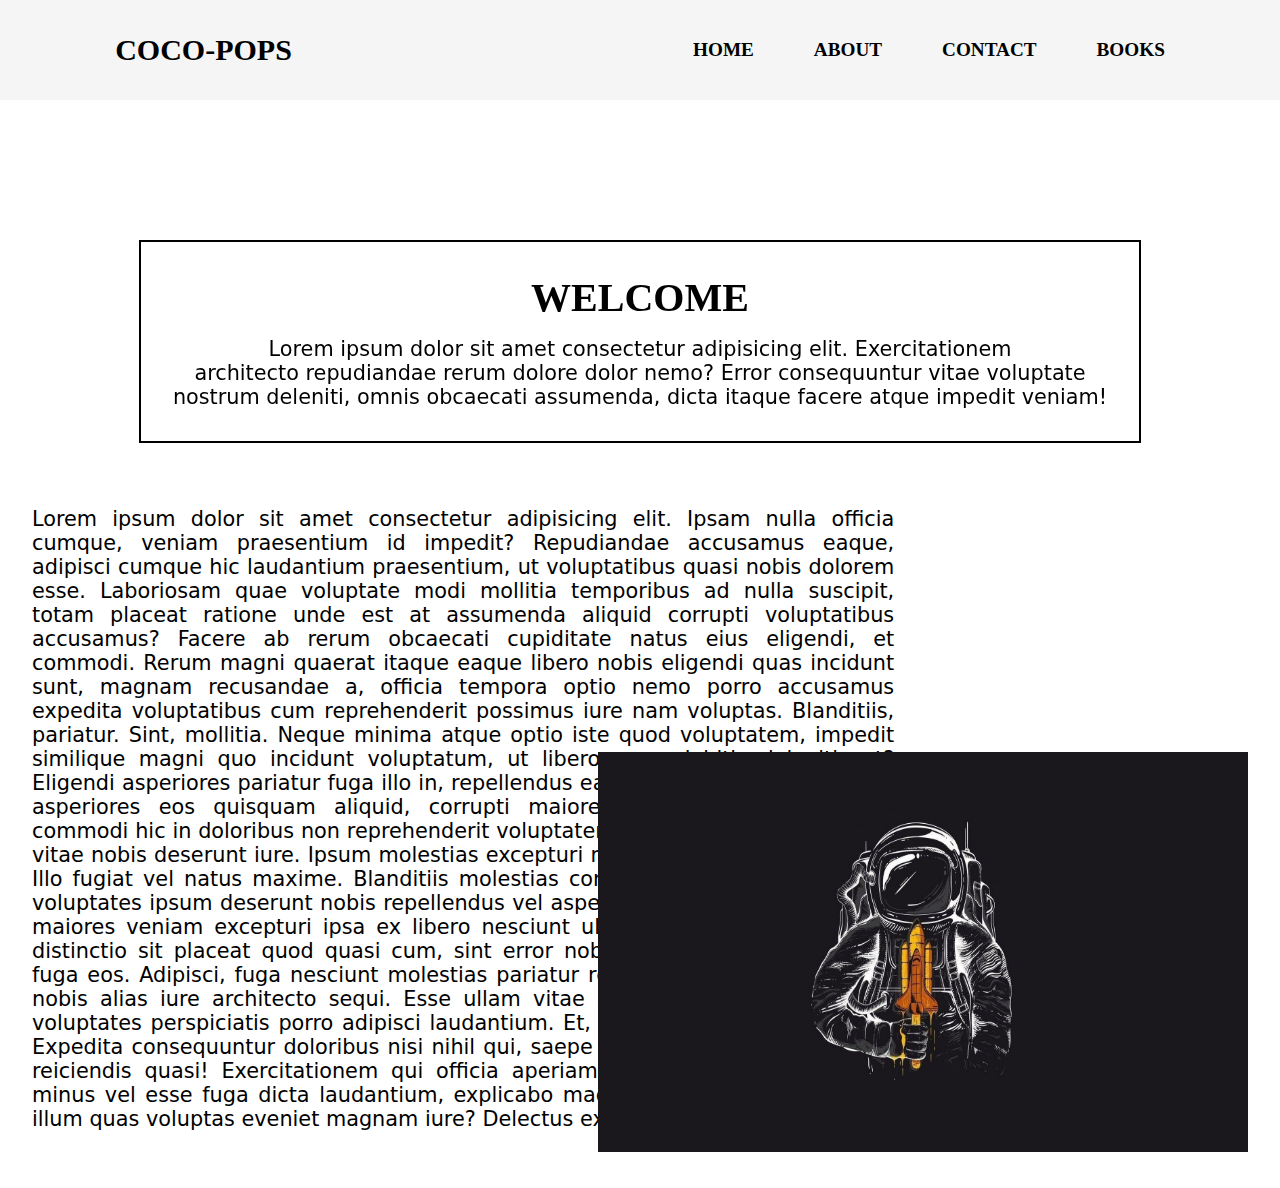
<file: index.html>
<!DOCTYPE html>
<html lang="en">
<head>
    <meta charset="UTF-8">
    <meta name="viewport" content="width=device-width, initial-scale=1.0">
    <title>Document</title>
    <link rel="stylesheet" href="main.css">
</head>
<body>
    <header>
        <a href="#" class="head"><span>COCO-POPS</span></a>
        <ul class="links">
            <li><a href="#">HOME</a></li>
            <li><a href="#">ABOUT</a></li>
            <li><a href="contact.html">CONTACT</a></li>
            <li><a href="#">BOOKS</a></li>
        </ul>
    </header>

    <section>
        <div class="main">
            <h1>WELCOME</h1>
            <p><span>Lorem ipsum dolor sit amet consectetur adipisicing elit. Exercitationem <br> architecto repudiandae rerum dolore dolor nemo? Error consequuntur vitae voluptate <br> nostrum deleniti, omnis obcaecati assumenda, dicta itaque facere atque impedit veniam!</span></p>
        </div>
    </section>

    <p class="good">Lorem ipsum dolor sit amet consectetur adipisicing elit. Ipsam nulla officia cumque, veniam praesentium id impedit? Repudiandae accusamus eaque, adipisci cumque hic laudantium praesentium, ut voluptatibus quasi nobis dolorem esse.
    Laboriosam quae voluptate modi mollitia temporibus ad nulla suscipit, totam placeat ratione unde est at assumenda aliquid corrupti voluptatibus accusamus? Facere ab rerum obcaecati cupiditate natus eius eligendi, et commodi.
    Rerum magni quaerat itaque eaque libero nobis eligendi quas incidunt sunt, magnam recusandae a, officia tempora optio nemo porro accusamus expedita voluptatibus cum reprehenderit possimus iure nam voluptas. Blanditiis, pariatur.
    Sint, mollitia. Neque minima atque optio iste quod voluptatem, impedit similique magni quo incidunt voluptatum, ut libero quas debitis deleniti est? Eligendi asperiores pariatur fuga illo in, repellendus eaque excepturi!
    Voluptatibus asperiores eos quisquam aliquid, corrupti maiores facilis eligendi. Dolores commodi hic in doloribus non reprehenderit voluptatem ad numquam. Temporibus vitae nobis deserunt iure. Ipsum molestias excepturi molestiae veritatis. Tempore.
    Illo fugiat vel natus maxime. Blanditiis molestias consequuntur, molestiae dolor voluptates ipsum deserunt nobis repellendus vel asperiores a quibusdam ea vitae maiores veniam excepturi ipsa ex libero nesciunt ullam iusto?
    Tempore neque, distinctio sit placeat quod quasi cum, sint error nobis repudiandae ut sapiente fuga eos. Adipisci, fuga nesciunt molestias pariatur repudiandae modi magni sit, nobis alias iure architecto sequi.
    Esse ullam vitae architecto voluptas repellat voluptates perspiciatis porro adipisci laudantium. Et, corporis! Minima, eos dolor. Expedita consequuntur doloribus nisi nihil qui, saepe quas quae quos ipsa itaque reiciendis quasi!
    Exercitationem qui officia aperiam? Expedita est aliquid rem minus vel esse fuga dicta laudantium, explicabo magni aperiam, maxime, amet illum quas voluptas eveniet magnam iure? Delectus ex unde numquam dicta?</p>

    <figure class="image">
        <img src="wp3981321.jpg" alt="astrounut" width= 650" height="400">
    </figure>
</body>
</html>
</file>
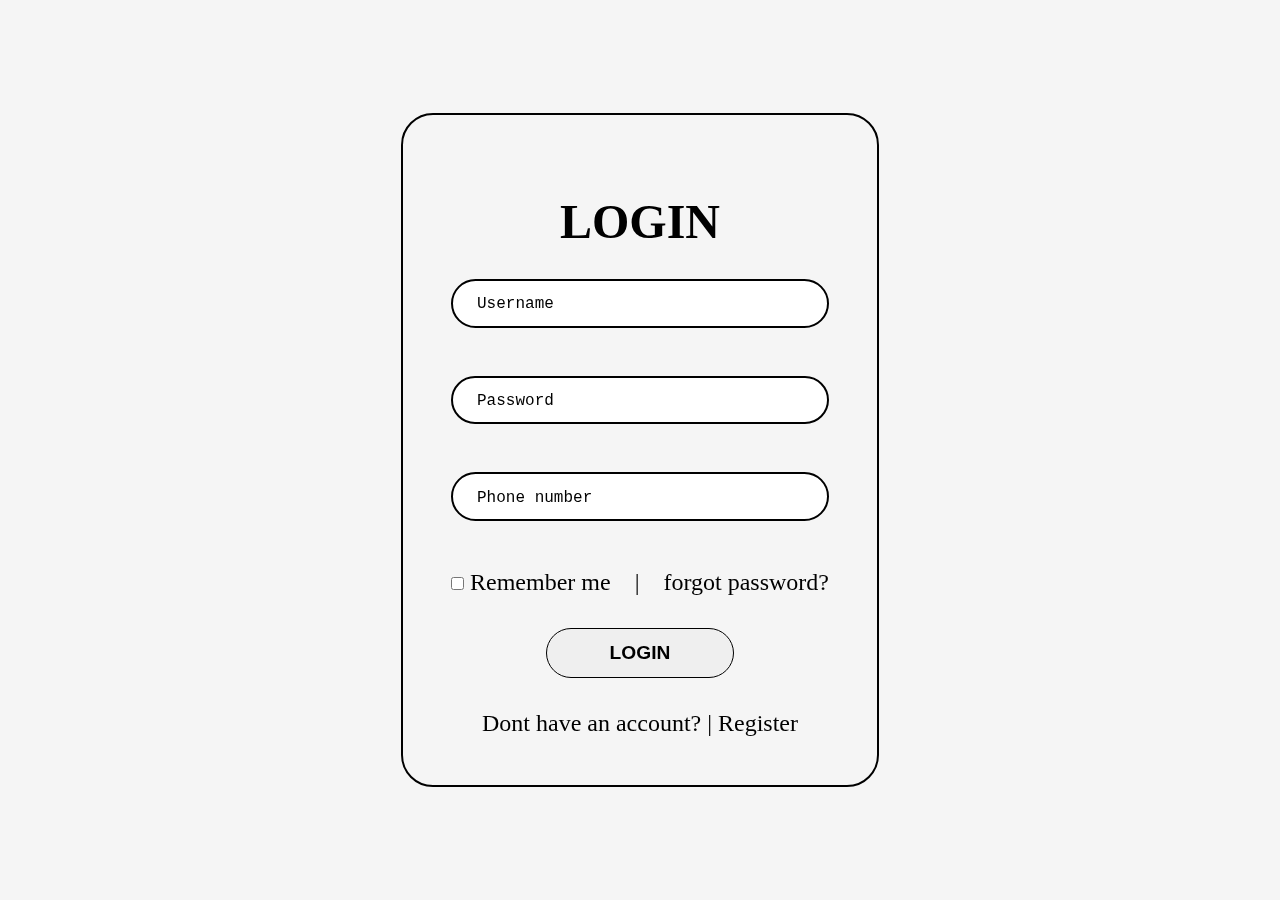
<file: contact.html>
<!DOCTYPE html>
<html lang="en">
<head>
    <meta charset="UTF-8">
    <meta name="viewport" content="width=device-width, initial-scale=1.0">
    <title>Document</title>
    <link rel="stylesheet" href="contact.css">
</head>
<body>
    <section class="contact">
        <h1 class="head">LOGIN</h1>
        <form>
            <p>
            <input class="input" type="text" placeholder="Username" required>
        </p>
        <p>
            <input class="input" type="password" placeholder="Password" required>
        </p>
        <p>
            <input class="input" type="tel" placeholder="Phone number" required>
        </p>

        <p>
            <label class="font"><input type="checkbox"> Remember me</label> &nbsp;&nbsp;&nbsp;|&nbsp;&nbsp;&nbsp;
            <a href="#" class="font">forgot password?</a>
        </p>

        <button type="submit" class="botton">LOGIN</button>
        <p class="fonts">Dont have an account? | <a href="#">Register</a></p>
        </form>
    </section>
    
</body>
</html>
</file>
<file: main.css>
*{
    margin: 0;
    padding: 0;
    box-sizing: border-box;
    text-decoration: none;
    color: black;
}

header{
    position: fixed;
    right: 0;
    top: 0;
    z-index: 1000;
    width: 100%;
    display: flex;
    align-items: center;
    justify-content: space-between;
    padding: 33px 9%;
    color: black;
    background-color: whitesmoke;
}

body{
    
}

.head{
    font-size: 30px;
    font-weight: 700;
    color: white;
    white-space: nowrap;
}

.links{
    display: flex;
    list-style-type: none;
    color: black;
}

.links a{
    margin-left: 60px;
    transition: all .55s ease;
    color:black;
    font-weight: 700;
    font-size: 1.2rem;
    border-bottom: 3px solid transparent;
    width: 100%;
}

.links a:hover{
    border-bottom: 3px solid black;
}

section{
    display: flex;
    justify-content: center;
    align-items: center;
    padding: 2rem;
    padding-top: 15rem;
    width: 100%;
    height: 100%;

}

h1 {
    text-align: center;
    font-size: 2.5rem;
    margin-bottom: 1rem;
    color: black;
    text-shadow: 2px 2px 5px white;
    width: 100%;
}

p{
    text-align: center;
    font-family: system-ui, -apple-system, BlinkMacSystemFont, 'Segoe UI', Roboto, Oxygen, Ubuntu, Cantarell, 'Open Sans', 'Helvetica Neue', sans-serif;
    width: 50ch;
    color: aliceblue;
    font-size: 1.3rem;
    max-width: 100%;
    width: 100%;
}

.main{
    background-color: transparent;
    border: 2px solid black;
    padding: 2rem;
    backdrop-filter: blur(10px);
} 

.good{
    color: black;
    width: 70ch;
    text-align: justify;
    padding: 2rem;
}

.image{
    position: absolute;
    right: 0;
    top: 80%;
    padding: 2rem;
}

/*|| SMALL */
@media screen and (max-width: 481px) {
    body{
        background-color: white;
       color: black;
        width: 100%;
    }
    .image{
        width: 100%;
        display: none;
    }
}
</file>
<file: contact.css>
*{
    margin: 0;
    padding: 0;
    box-sizing: border-box;
}

body{
    display: flex;
    justify-content: center;
    align-items: center;
    height: 100vh;
    width: 100%;
    background-color: whitesmoke;
    color: black;
}

.contact{
    background-color: transparent;
    text-align: center;
    padding: 3rem;
    font-size: 1.5rem;
    border: 2px solid black;
    border-radius: 2rem;
    backdrop-filter: blur(15px);
}

.input{
    line-height: 2;
    margin-bottom: 3rem;
    font-size: 1rem;
    width: 100%;
    border: none;
    outline: none;
    border-radius: 2rem;
    border: 2px solid black;
    padding: 0.4rem;
    font-family: Arial, Helvetica, sans-serif;
    padding-left: 1.5rem;
}

h1{
    padding: 1.9rem;
    font-size: 1.5rem;
    font-size: 3rem;
    white-space: nowrap;
}

::placeholder{
    color: black ;
    font-size: 1rem;
    font-family: 'Courier New', Courier, monospace;
}


button{
    font-size: 1.2rem;
    margin: 2rem;
    width: 50%;
    padding: 0.8rem;
    border-radius: 2rem;
    outline: none;
    border: 1px solid black;
    font-weight: 700;
}

button:hover{
    border: 1px solid red;
    color: red;
}

a{
    color: black;
    text-decoration: none;
}

a:hover{
    text-decoration: underline;
    color: red;
}
</file>
